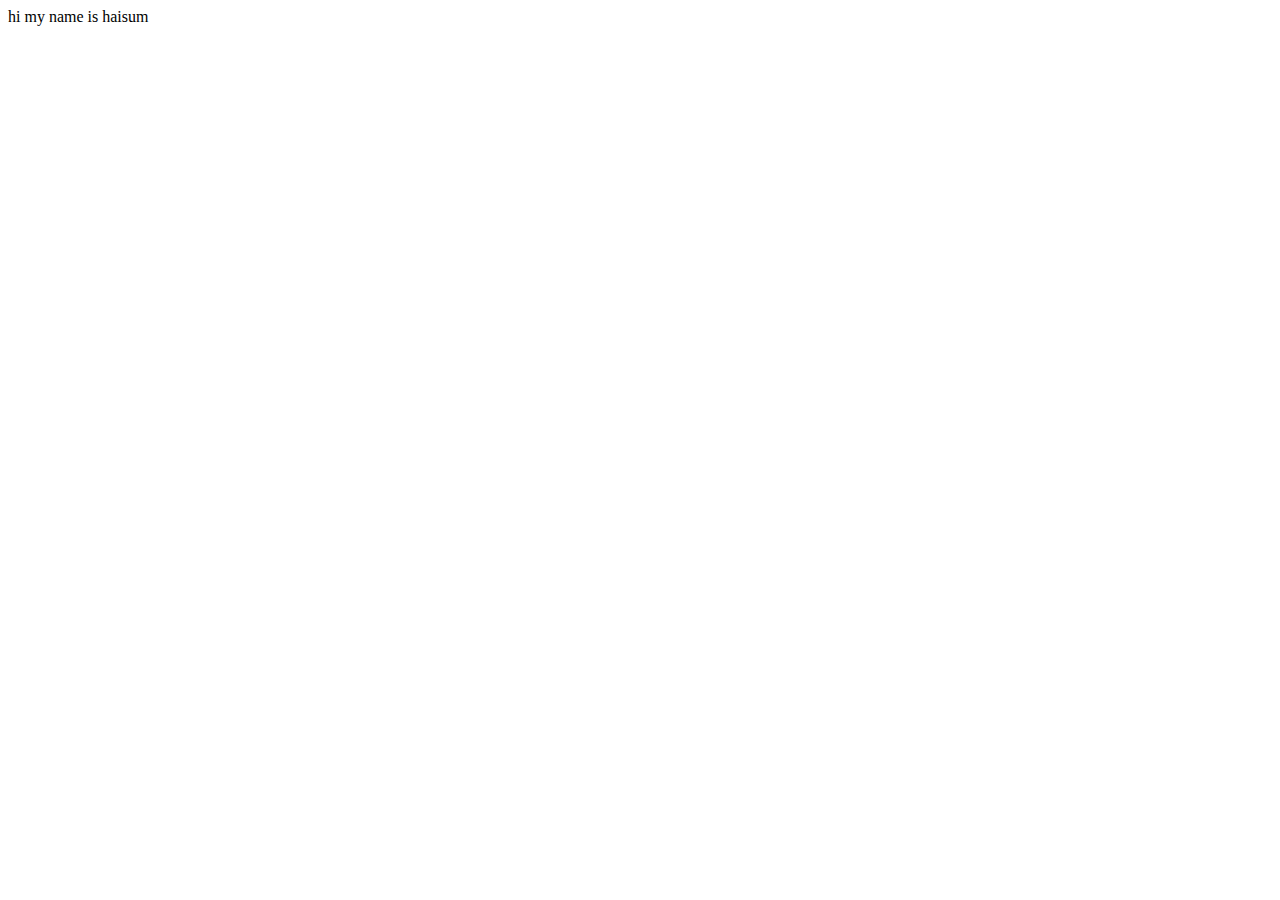
<file: index.html>
<!DOCTYPE html>
<html lang="en">
<head>
    <meta charset="UTF-8">
    <meta http-equiv="X-UA-Compatible" content="IE=edge">
    <meta name="viewport" content="width=device-width, initial-scale=1.0">
    <title>Document</title>
</head>
<body>
    hi my name is haisum
</body>
</html>
</file>
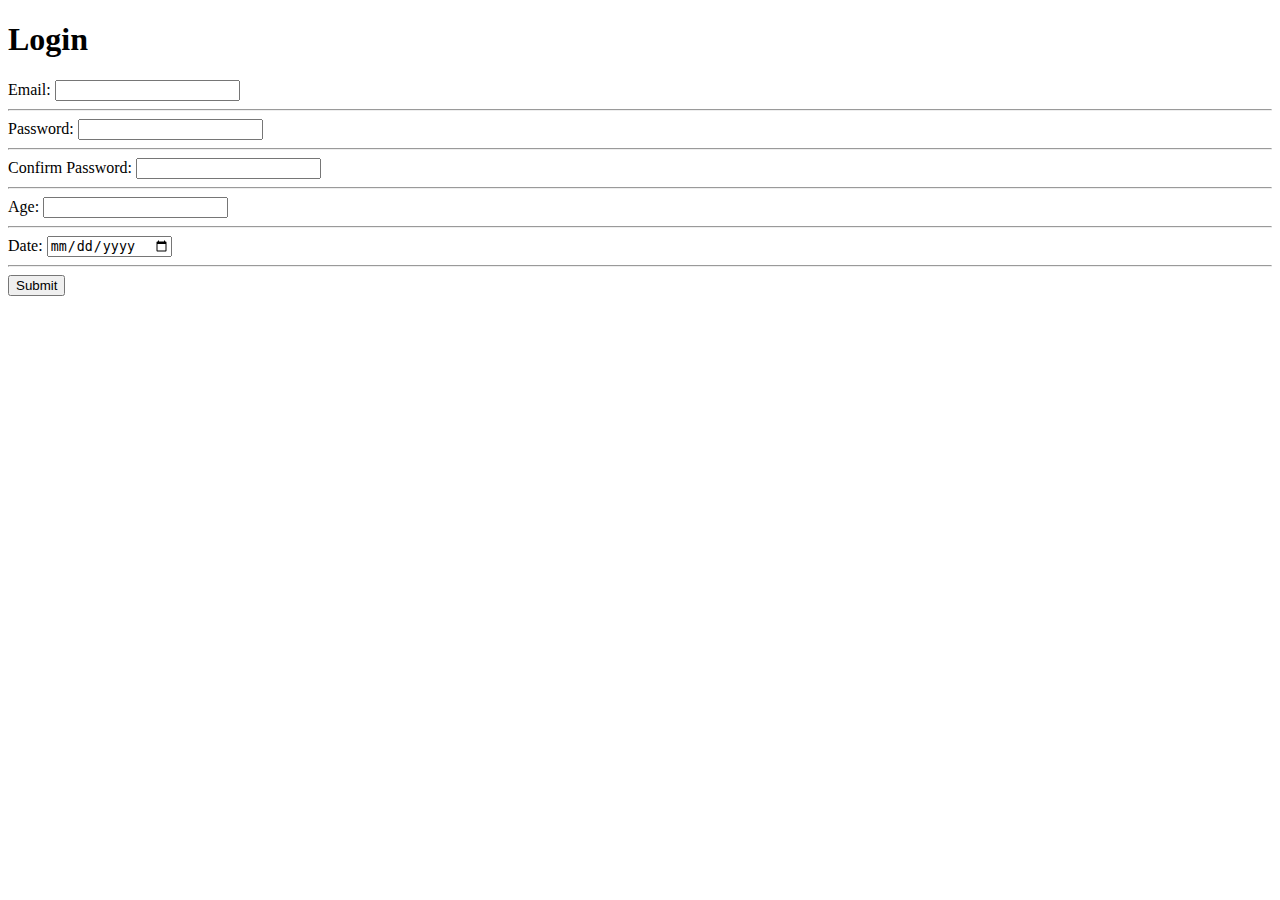
<file: login.html>
<!DOCTYPE html>
<html lang="en">
<head>
    <meta charset="UTF-8">
    <meta http-equiv="X-UA-Compatible" content="IE=edge">
    <meta name="viewport" content="width=device-width, initial-scale=1.0">
    <title>Document</title>
</head>
<body>
    <h1>Login</h1>
   <form>
       <div>
       <label>Email:</label>
       <input type="email" />
      <hr>
    </div>
       <div>
        <lable>Password:</lable>
        <input type="password">
        <hr>
       </div>
       <div>
        <lable>Confirm <span>Password:</span></lable>
        
        <input type="password">
        <hr>
       </div>
       <div>
       <label>Age:</label>
       <input type="number">
       <hr>
       </div>
       <div>
           <lable>Date:</lable>
           <input type="Date" />
           <hr>
       </div> 
       <button>Submit</button>
   </form>
</body>
</html>
</file>
